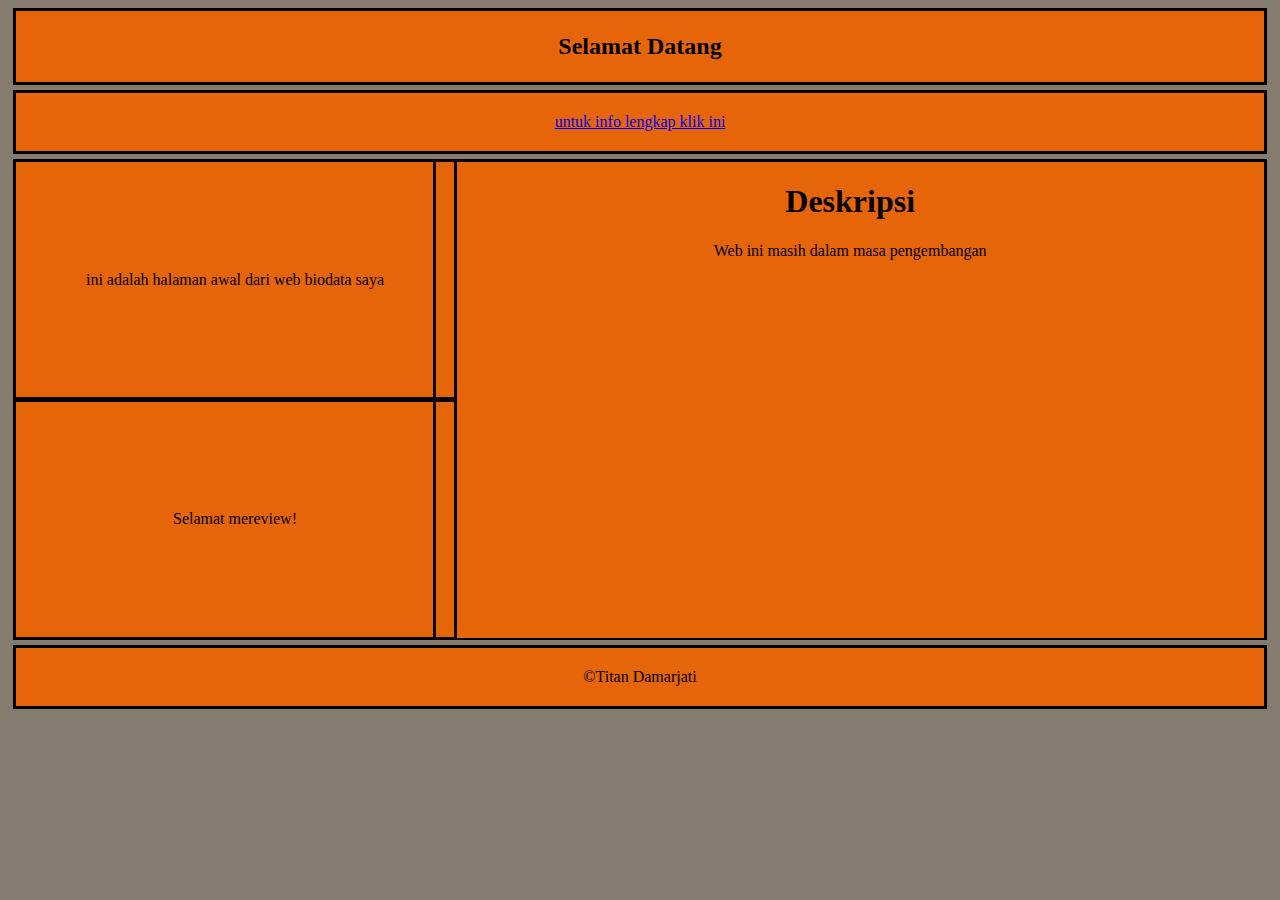
<file: project2/index.html>
<html lang="en"> 
<head>
    <meta charset="UTF-8">
    <meta name="viewport" content="width=device-width, initial-scale=1.0">
    <title>Project 2</title>
    <link rel="stylesheet" type="text/css" href="style.css">
</head>
<body>
        <Div id="header"><h2>Selamat Datang</h2></div>
        <Div id="menu"><a href="websitebiodata.html">untuk info lengkap klik ini</a></div>
        <Div id="content">
            <div class="structure">ini adalah halaman awal dari web biodata saya</div>
            <div class="section">Selamat mereview!</div>
            <article class="article">
                <h1>Deskripsi</h1>
                <p>Web ini masih dalam masa pengembangan</p>
            </article>
        </div>
        <Div id="footer">&copy;Titan Damarjati</div>
</body>
</html>
</file>
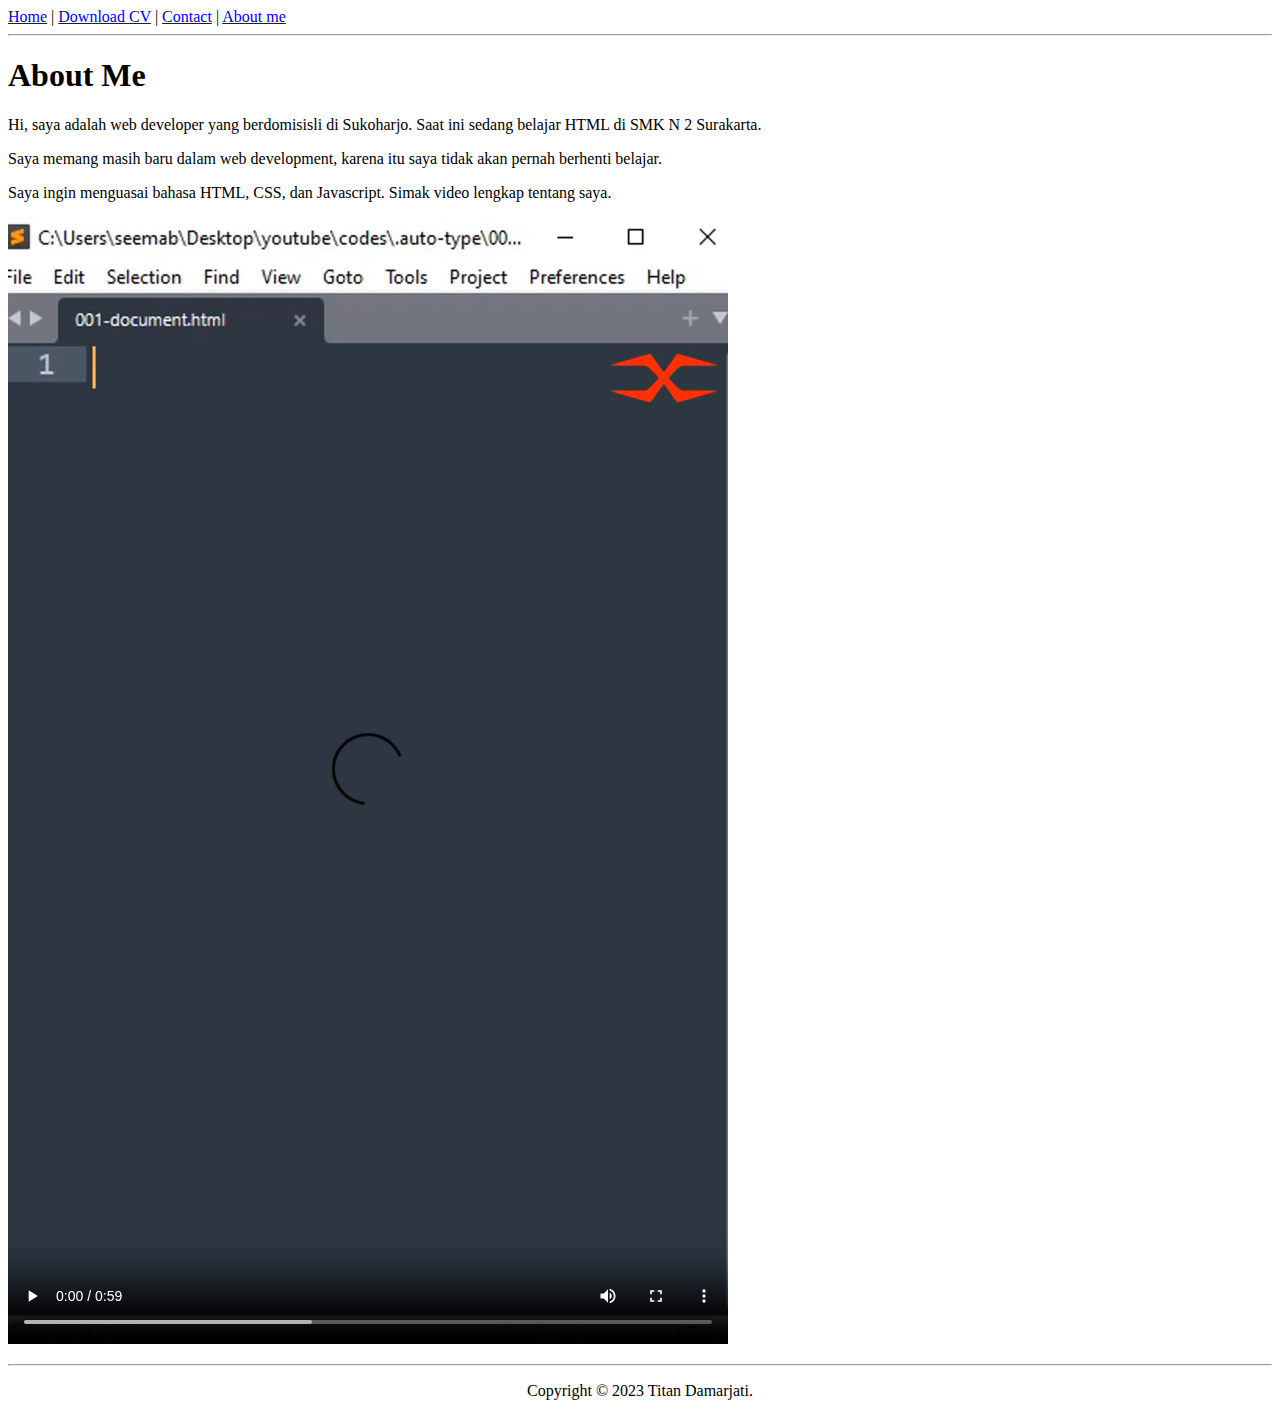
<file: project2/about.html>
<!DOCTYPE html>
<html lang="en">

<head>
  <meta charset="UTF-8">
  <meta name="viewport" content="width=device-width, initial-scale=1.0">
  <title>Titan Damarjati Personal Website</title>
</head>

<body>
<nav>
  <a href="WebsiteBiodata.html">Home</a> |
  <a href="HALO GESSS.pdf">Download CV</a> |
  <a href="contact.html">Contact</a> |
  <a href="about.html">About me</a>
</nav>

<hr />

<article>
  <h1>About Me</h1>
  <p>
    Hi, saya adalah web developer yang berdomisisli di Sukoharjo.
    Saat ini sedang belajar HTML di SMK N 2 Surakarta.
  </p>
  <p>
    Saya memang masih baru dalam web development, karena itu
    saya tidak akan pernah berhenti belajar.
  </p>
  <p>
    Saya ingin menguasai bahasa HTML, CSS, dan Javascript.
    Simak video lengkap tentang saya.
  </p>
  <p>
    <video controls>
      <source src="Squares _ HTML CSS.mp4" type="video/webm"/>
    </video>
  </p>
</article>

<hr>
<footer style="text-align: center;">
  <p>Copyright &copy; 2023 Titan Damarjati.</p>
</footer>
</body>
</html>
</file>
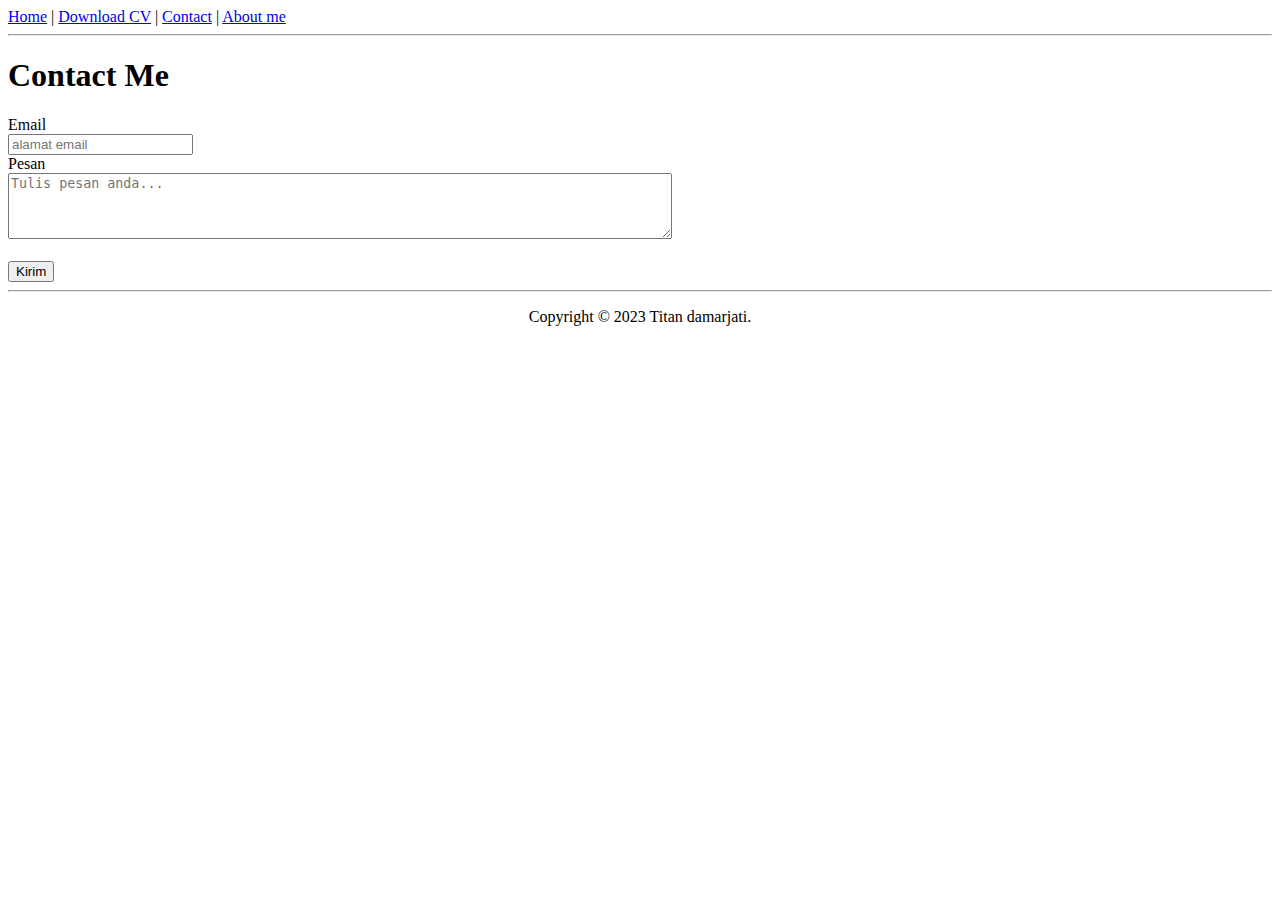
<file: project2/contact.html>
<!DOCTYPE html>
<html lang="en">

<head>
    <meta charset="UTF-8">
    <meta name="viewport" content="width=device-width, initial-scale=1.0">
    <title>Titan Damarjati Personal Website</title>
</head>

<body>
<nav>
    <a href="WebsiteBiodata.html">Home</a> |
    <a href="HALO GESSS.pdf">Download CV</a> |
    <a href="contact.html">Contact</a> |
    <a href="about.html">About me</a>
</nav>

<hr />

<div>
    <h1>Contact Me</h1>
    <form>
        <label for="email">Email</label><br />
        <input type="email" name="email" placeholder="alamat email"/>
        <br />
        <label for="message">Pesan</label><br />
        <textarea name="message" placeholder="Tulis pesan anda..." rows="4" cols="80"></textarea>
        <br />
        <br />
        <input type="submit" value="Kirim" />
    </form>
</div>

<hr>
<footer style="text-align: center;">
    <p>Copyright &copy; 2023 Titan damarjati.</p>
</footer>
</body>
</html>
</file>
<file: project2/style.css>
#Header{
    text-align: center;
    padding: 2px;
    margin: 5px;
    border-style: solid;
    background-color: rgb(230, 101, 9);
 }
 
 #Menu{
     text-align: center;
     padding: 20px;
     margin: 5px;
     border-style: solid;
     background-color: rgb(230, 101, 9);
 }
 
 #Content{
     text-align: center;
     padding: 16%;
     margin: 5px;
     border-style: none;
     background-color: rgb(230, 101, 9);
     width: auto;
     height: 77px;
     overflow: hidden;
     position: relative;
 }

 .structure{
    border-style: solid;
    width: 27rem;
    height: 48%;
    padding: 3px;
    position: absolute;
    top: 0;
    left: 0;
    display: flex;
    justify-content: center;
    align-items: center;
 }

 .section{
    border-style: solid;
    width: 27rem;
    height: 48%;
    position: absolute;
    bottom: 0;
    left: 0;
    display: flex;
    justify-content: center;
    align-items: center;
    padding: 3px;
 }

 .article{
    border-style: solid;
    width: 66%;
    height: 99%;
    position: absolute;
    top: 0;
    right: 0;
 }
 
 #Footer{
     text-align: center;
     padding: 20px;
     margin: 5px;
     border-style: solid;
     background-color: rgb(230, 101, 9);
 }
 
 body{
     background-color: rgb(133, 123, 111);
 }
</file>
